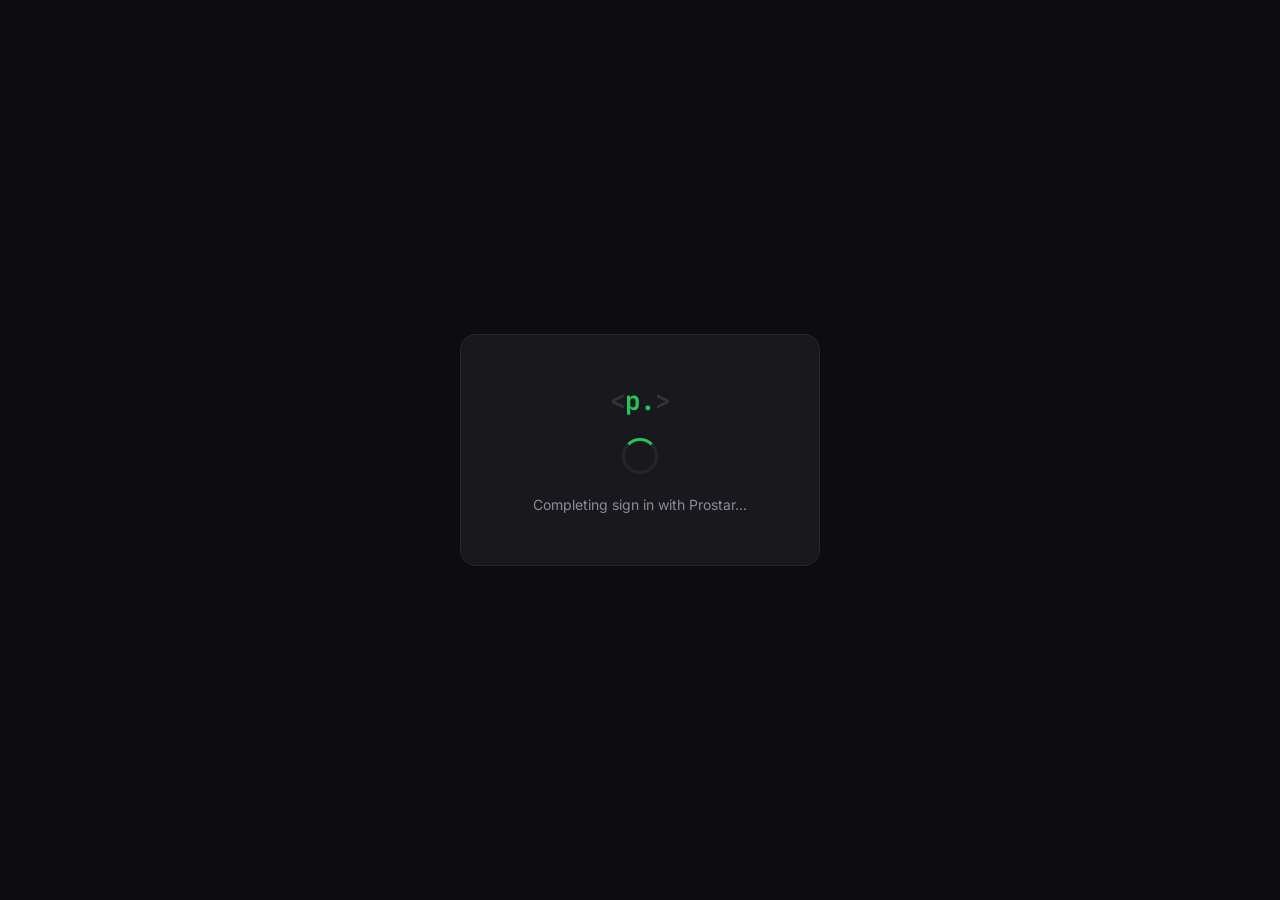
<file: prostar-callback.html>
<!DOCTYPE html>
<html lang="en" data-theme="dark">
<head>
  <meta charset="UTF-8" />
  <meta name="viewport" content="width=device-width, initial-scale=1.0" />
  <title>PlexCode — Signing in with Prostar…</title>
  <link rel="icon" type="image/svg+xml" href="assets/favicon.svg" />
  <style>
    @import url('https://fonts.googleapis.com/css2?family=Inter:wght@400;600&family=JetBrains+Mono:wght@600&display=swap');

    *, *::before, *::after { box-sizing: border-box; margin: 0; padding: 0; }

    body {
      font-family: 'Inter', sans-serif;
      background: #0d0d0f;
      color: #f0f0f2;
      height: 100vh;
      display: flex;
      align-items: center;
      justify-content: center;
    }

    .card {
      display: flex;
      flex-direction: column;
      align-items: center;
      gap: 20px;
      text-align: center;
      padding: 48px 40px;
      background: #18181d;
      border: 1px solid rgba(255,255,255,0.06);
      border-radius: 16px;
      max-width: 360px;
      width: 90%;
    }

    .logo {
      font-family: 'JetBrains Mono', monospace;
      font-size: 26px;
      font-weight: 700;
      letter-spacing: -1px;
    }
    .logo .p { color: #22c55e; }
    .logo .dim { color: #333340; }

    .spinner {
      width: 36px; height: 36px;
      border: 3px solid rgba(255,255,255,0.06);
      border-top-color: #22c55e;
      border-radius: 50%;
      animation: spin 0.7s linear infinite;
    }
    @keyframes spin { to { transform: rotate(360deg); } }

    .status {
      font-size: 14px;
      color: #8b8b9a;
      line-height: 1.6;
    }

    .error-box {
      display: none;
      background: rgba(248,113,113,0.08);
      border: 1px solid rgba(248,113,113,0.2);
      border-radius: 8px;
      padding: 12px 16px;
      font-size: 13px;
      color: #f87171;
      width: 100%;
    }
    .error-box.show { display: block; }

    .btn-back {
      display: none;
      padding: 9px 20px;
      background: #18181d;
      border: 1px solid rgba(255,255,255,0.08);
      border-radius: 8px;
      color: #f0f0f2;
      font-size: 13px;
      font-family: 'Inter', sans-serif;
      cursor: pointer;
      transition: background 0.12s;
    }
    .btn-back:hover { background: #22222a; }
    .btn-back.show { display: block; }
  </style>
</head>
<body>
  <div class="card">
    <div class="logo"><span class="dim">&lt;</span><span class="p">p.</span><span class="dim">&gt;</span></div>
    <div class="spinner" id="spinner"></div>
    <p class="status" id="status">Completing sign in with Prostar…</p>
    <div class="error-box" id="error-box"></div>
    <button class="btn-back" id="btn-back" onclick="window.location.href='/'">← Back to PlexCode</button>
  </div>

  <script type="module">
    import { handleProstarCallback } from './js/auth/auth.js';

    async function run() {
      const params = new URLSearchParams(window.location.search);
      const code = params.get('code');
      const state = params.get('state');
      const error = params.get('error');

      const statusEl = document.getElementById('status');
      const errorBox = document.getElementById('error-box');
      const spinner = document.getElementById('spinner');
      const btnBack = document.getElementById('btn-back');

      // Prostar returned an error
      if (error) {
        spinner.style.display = 'none';
        errorBox.textContent = `Prostar error: ${error}`;
        errorBox.classList.add('show');
        btnBack.classList.add('show');
        return;
      }

      if (!code || !state) {
        spinner.style.display = 'none';
        errorBox.textContent = 'Missing code or state. Please try signing in again.';
        errorBox.classList.add('show');
        btnBack.classList.add('show');
        return;
      }

      statusEl.textContent = 'Verifying with Prostar…';

      const result = await handleProstarCallback(code, state);

      if (result.ok) {
        statusEl.textContent = 'Signed in! Redirecting…';
        window.location.href = '/';
      } else {
        spinner.style.display = 'none';
        statusEl.textContent = 'Sign in failed.';
        errorBox.textContent = result.error || 'Something went wrong. Please try again.';
        errorBox.classList.add('show');
        btnBack.classList.add('show');
      }
    }

    run().catch((e) => {
      document.getElementById('spinner').style.display = 'none';
      document.getElementById('status').textContent = 'Unexpected error.';
      const box = document.getElementById('error-box');
      box.textContent = e.message;
      box.classList.add('show');
      document.getElementById('btn-back').classList.add('show');
    });
  </script>
</body>
</html>
</file>
